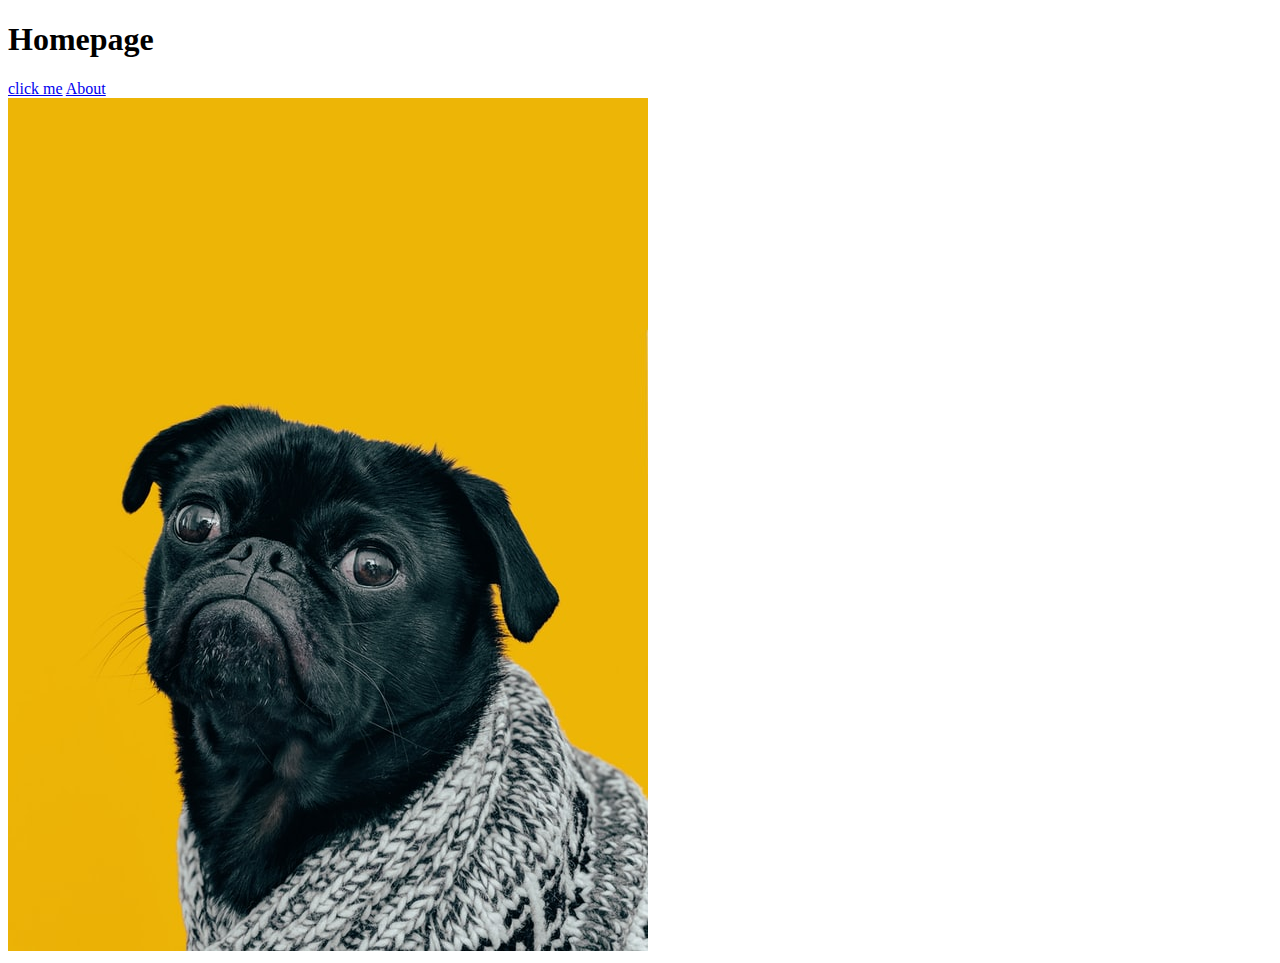
<file: html/odin-links-and-images/index.html>
<!DOCTYPE html>
<html lang="en">
<head>
    <meta charset="UTF-8">
    <meta http-equiv="X-UA-Compatible" content="IE=edge">
    <meta name="viewport" content="width=device-width, initial-scale=1.0">
    <title>Links</title>
</head>
<body>
    <h1>Homepage</h1>
    <a href="https://www.theodinproject.com/about"target="blank">click me</a>
    <a href="./pages/about.html"target="blank">About</a>
    <br>
    <img src="./images/dog.jpg" alt="dog pic">
</body>
</html>
</file>
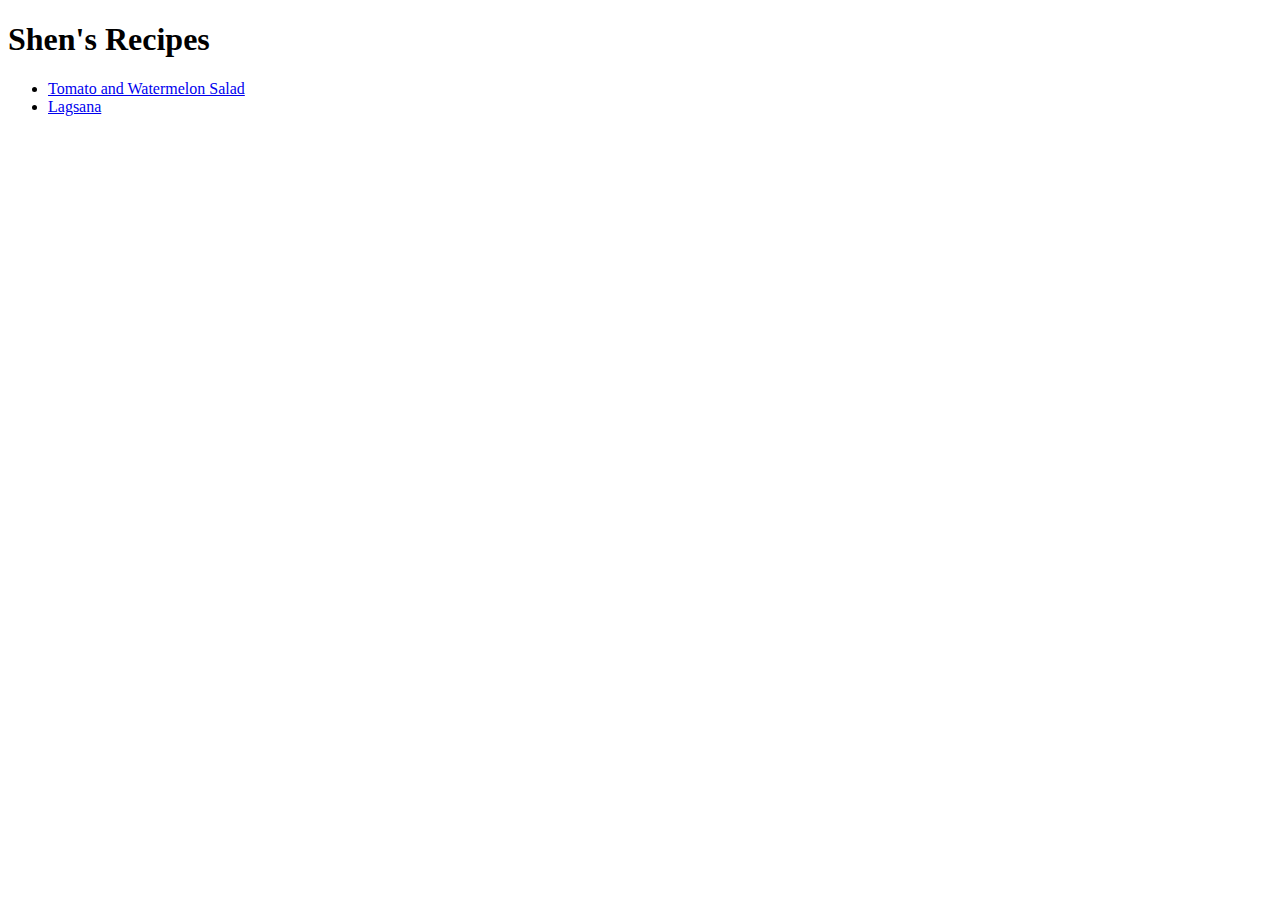
<file: html/odin-recipes/index.html>
<!DOCTYPE html>
<html lang="en">
<head>
    <meta charset="UTF-8">
    <meta http-equiv="X-UA-Compatible" content="IE=edge">
    <meta name="viewport" content="width=device-width, initial-scale=1.0">
    <title>Recipes</title>
</head>
<body>
    <h1>Shen's Recipes</h1>
    <ul>
        <li><a href="recipes/tomatosalad.html">Tomato and Watermelon Salad</a></li>
        <li><a href="recipes/lasagna.html">Lagsana</a></li>
    </ul>
    
    
   
</body>
</html>
</file>
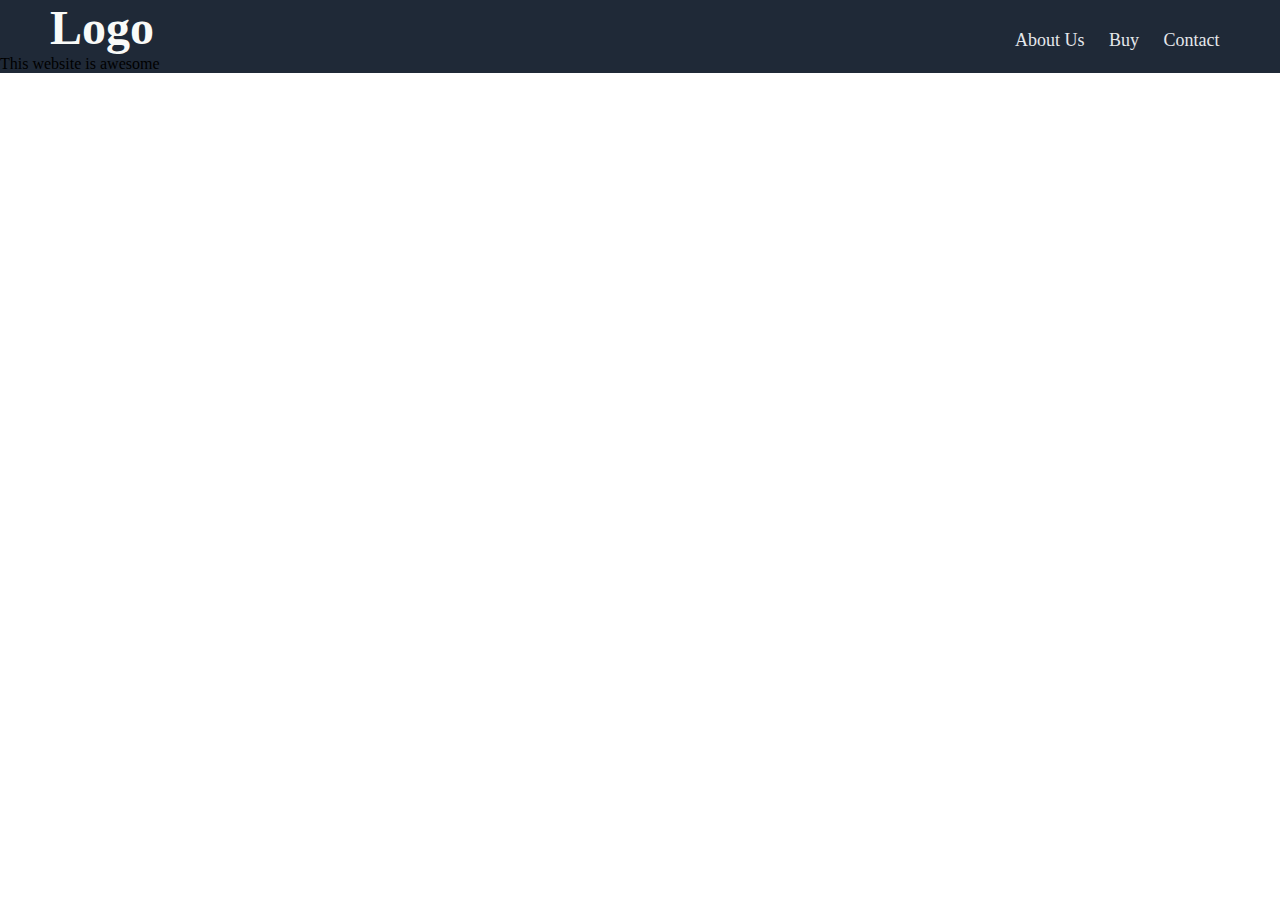
<file: css/landing.html>
<!DOCTYPE html>
<html lang="en">
<head>
    <meta charset="UTF-8">
    <meta http-equiv="X-UA-Compatible" content="IE=edge">
    <meta name="viewport" content="width=device-width, initial-scale=1.0">
    <link rel="stylesheet" href="./styles.css">
    <title>Landing Page</title>
</head>
<body>
    <header>
        <div class="flex-container">
            <div class="item logo"><h1>Logo</h1></div>
            <div class="item links">
                <ul>
                    <li>About Us</li>
                    <li>Buy</li>
                    <li>Contact</li>
                </ul>
            </div>
        </div>
    </header>
    <div class="flex-container">
        <div class="item"><p>This website is awesome</p></div>
        <div class="item"></div>
    </div>
</body>
</html>
</file>
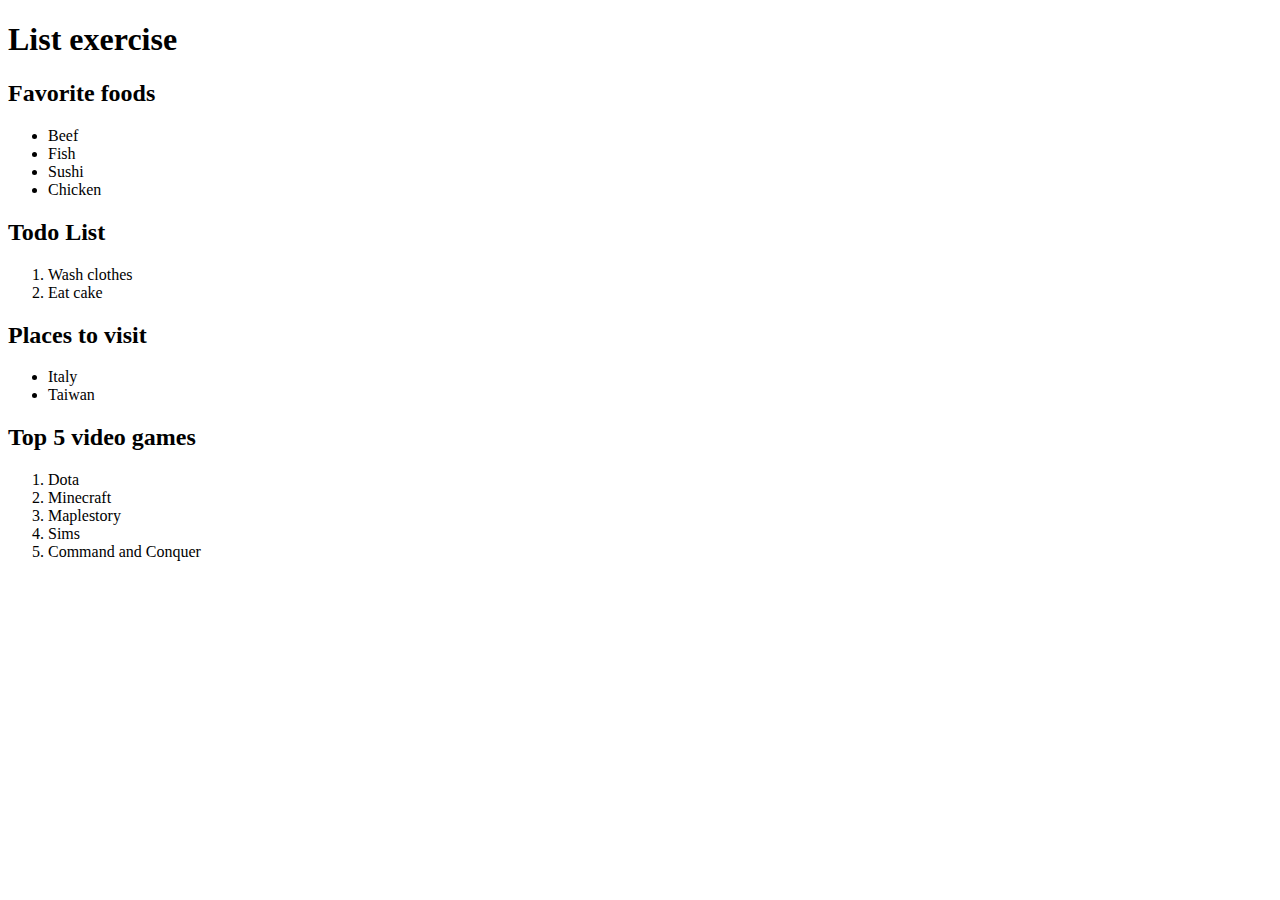
<file: html/lists.html>
<!DOCTYPE html>
<html lang="en">
<head>
    <meta charset="UTF-8">
    <meta http-equiv="X-UA-Compatible" content="IE=edge">
    <meta name="viewport" content="width=device-width, initial-scale=1.0">
    <title>Lists</title>
</head>
<body>
    <h1>List exercise</h1>
    <h2>Favorite foods</h2>
    <ul>
        <li>Beef</li>
        <li>Fish</li>
        <li>Sushi</li>
        <li>Chicken</li>
    </ul>
    <h2>Todo List</h2>
    <ol>
        <li>Wash clothes</li>
        <li>Eat cake</li>
    </ol>
    <h2>Places to visit</h2>
    <ul>
        <li>Italy</li>
        <li>Taiwan</li>
    </ul>
    <h2>Top 5 video games</h2>
    <ol>
        <li>Dota</li>
        <li>Minecraft</li>
        <li>Maplestory</li>
        <li>Sims</li>
        <li>Command and Conquer</li>
    </ol>
</body>
</html>
</file>
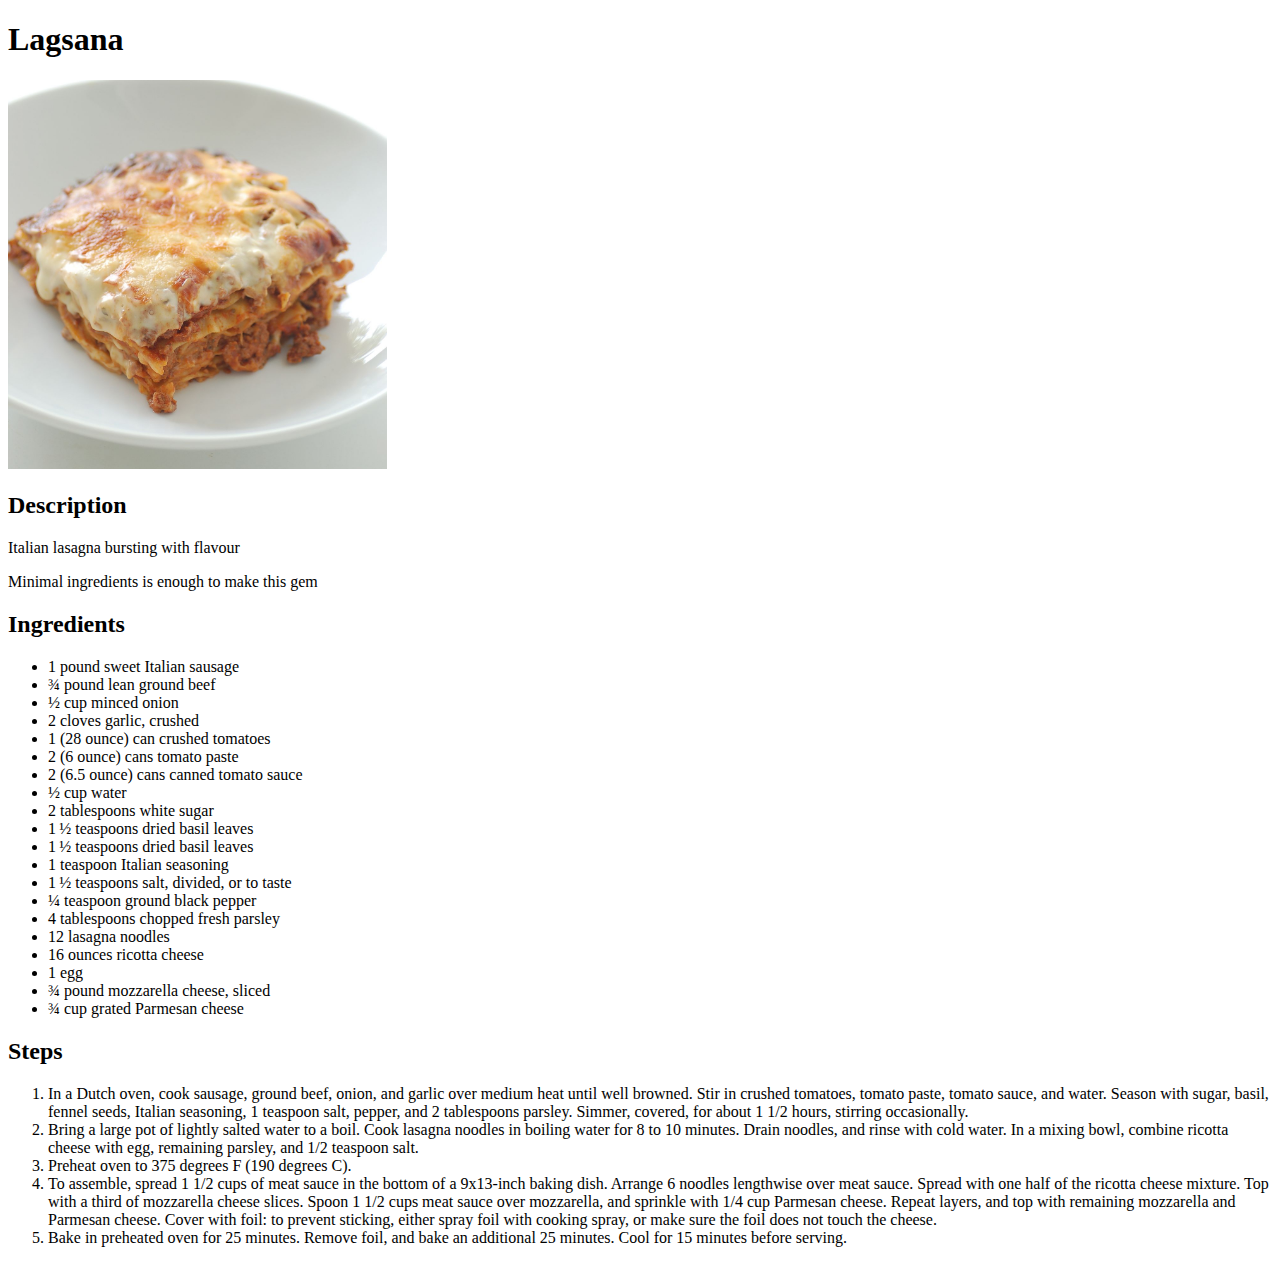
<file: html/odin-recipes/recipes/lasagna.html>
<!DOCTYPE html>
<html lang="en">
<head>
    <meta charset="UTF-8">
    <meta http-equiv="X-UA-Compatible" content="IE=edge">
    <meta name="viewport" content="width=device-width, initial-scale=1.0">
    <title>lagsana</title>
</head>
<body>
    <h1>Lagsana</h1>
    <img src="../images/lagsana.jpg" height="30%" width="30%" alt="lagsana">
    <h2>Description</h2>
    <p>Italian lasagna bursting with flavour</p>
    <p>Minimal ingredients is enough to make this gem</p>
    <h2>Ingredients</h2>
    <ul>
        <li>1 pound sweet Italian sausage </li>
        <li>¾ pound lean ground beef </li>
        <li>½ cup minced onion </li>
        <li>2 cloves garlic, crushed </li>
        <li>1 (28 ounce) can crushed tomatoes </li>
        <li>2 (6 ounce) cans tomato paste </li>
        <li>2 (6.5 ounce) cans canned tomato sauce </li>
        <li>½ cup water </li>
        <li>2 tablespoons white sugar</li>
        <li>1 ½ teaspoons dried basil leaves </li>
        <li>1 ½ teaspoons dried basil leaves </li>
        <li>1 teaspoon Italian seasoning </li>
        <li>1 ½ teaspoons salt, divided, or to taste </li>
        <li>¼ teaspoon ground black pepper </li>
        <li>4 tablespoons chopped fresh parsley </li>
        <li>12 lasagna noodles </li>
        <li>16 ounces ricotta cheese </li>
        <li>1 egg </li>
        <li>¾ pound mozzarella cheese, sliced </li>
        <li>¾ cup grated Parmesan cheese </li>
    </ul>
    <h2>Steps</h2>
    <ol>
        <li>In a Dutch oven, cook sausage, ground beef, onion, and garlic over medium heat until well browned. Stir in crushed tomatoes, tomato paste, tomato sauce, and water. Season with sugar, basil, fennel seeds, Italian seasoning, 1 teaspoon salt, pepper, and 2 tablespoons parsley. Simmer, covered, for about 1 1/2 hours, stirring occasionally.</li>
        <li>Bring a large pot of lightly salted water to a boil. Cook lasagna noodles in boiling water for 8 to 10 minutes. Drain noodles, and rinse with cold water. In a mixing bowl, combine ricotta cheese with egg, remaining parsley, and 1/2 teaspoon salt.</li>
        <li>Preheat oven to 375 degrees F (190 degrees C).</li>
        <li>To assemble, spread 1 1/2 cups of meat sauce in the bottom of a 9x13-inch baking dish. Arrange 6 noodles lengthwise over meat sauce. Spread with one half of the ricotta cheese mixture. Top with a third of mozzarella cheese slices. Spoon 1 1/2 cups meat sauce over mozzarella, and sprinkle with 1/4 cup Parmesan cheese. Repeat layers, and top with remaining mozzarella and Parmesan cheese. Cover with foil: to prevent sticking, either spray foil with cooking spray, or make sure the foil does not touch the cheese.</li>
        <li>Bake in preheated oven for 25 minutes. Remove foil, and bake an additional 25 minutes. Cool for 15 minutes before serving.</li>
    </ol>

</body>
</html>
</file>
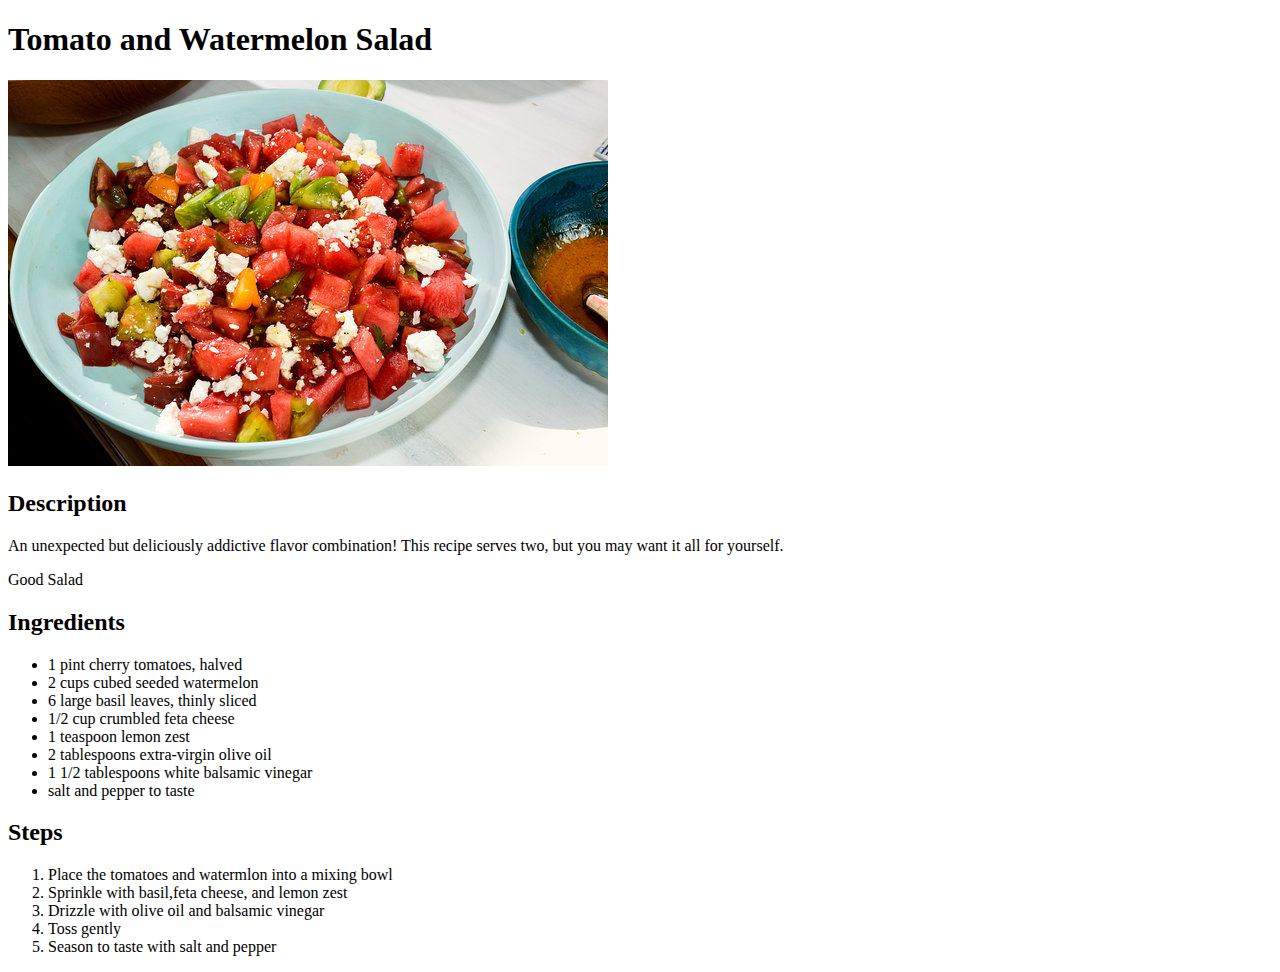
<file: html/odin-recipes/recipes/tomatosalad.html>
<!DOCTYPE html>
<html lang="en">
<head>
    <meta charset="UTF-8">
    <meta http-equiv="X-UA-Compatible" content="IE=edge">
    <meta name="viewport" content="width=device-width, initial-scale=1.0">
    <title>Tomato Salad</title>
</head>
<body>
    <h1>Tomato and Watermelon Salad</h1>
    <img src="../images/tomatosalad.jpg" alt="tomato salad">
    <h2>Description</h2>
    <p>An unexpected but deliciously addictive flavor combination! This recipe serves two, but you may want it all for yourself.</p>
    <p>Good Salad</p>
    <h2>Ingredients</h2>
    <ul>
        <li>1 pint cherry tomatoes, halved</li>
        <li>2 cups cubed seeded watermelon</li>
        <li>6 large basil leaves, thinly sliced</li>
        <li>1/2 cup crumbled feta cheese</li>
        <li>1 teaspoon lemon zest</li>
        <li>2 tablespoons extra-virgin olive oil</li>
        <li>1 1/2 tablespoons white balsamic vinegar</li>
        <li>salt and pepper to taste</li>
    </ul>
    <h2>Steps</h2>
    <ol>
        <li>Place the tomatoes and watermlon into a mixing bowl</li>
        <li>Sprinkle with basil,feta cheese, and lemon zest</li>
        <li>Drizzle with olive oil and balsamic vinegar</li>
        <li>Toss gently</li>
        <li>Season to taste with salt and pepper</li>
    </ol>

</body>
</html>
</file>
<file: css/styles.css>
.flex-container{
    display:flex;
    background-color: #1F2937;
    width:100%;
}
*{
    margin:0px;
}
.item{
    background-color: #1F2937;
}
.item.logo{
    width:50%;
    color:#F9FAF8;
    justify-content: center;
    padding-left:50px;
    font-size:24px;
}
.item.links{
    width:50%;
    align-items:right;
    padding-top:30px;
    padding-left:600px;
    font-size:18px;
    color:#E5E7EB;
    justify-content:space-between;
}
img{
    width: 200px;
    height: 300px;;
}
li{
    display:inline;
    text-decoration:none;
    padding-left:10px;
    padding-right:10px;
}
</file>
